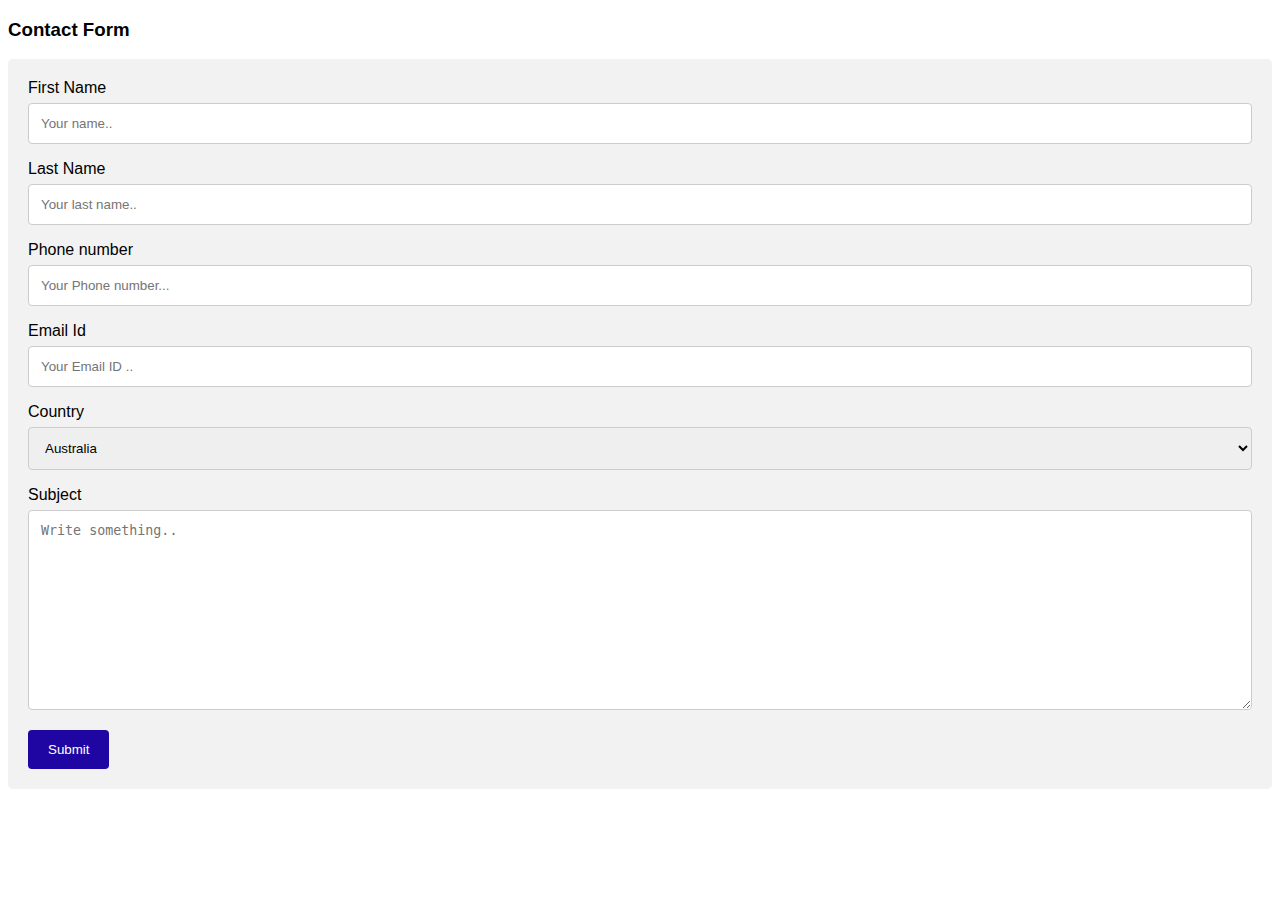
<file: resouces/component/contact.html>
<!DOCTYPE html>
    <html>
    <head>
    <meta name="viewport" content="width=device-width, initial-scale=1">
    <style>
    body {font-family: Arial, Helvetica, sans-serif;}
    * {box-sizing: border-box;}

    input[type=text], select, textarea {
    width: 100%;
    padding: 12px;
    border: 1px solid #ccc;
    border-radius: 4px;
    box-sizing: border-box;
    margin-top: 6px;
    margin-bottom: 16px;
    resize: vertical;
    }

    input[type=submit] {
    background-color: #1f05a1;
    color: white;
    padding: 12px 20px;
    border: none;
    border-radius: 4px;
    cursor: pointer;
    }

    input[type=submit]:hover {
    background-color: #45a049;
    }

    .container {
    border-radius: 5px;
    background-color: #f2f2f2;
    padding: 20px;
    }
    </style>
    </head>
    <body>
        

    <h3>Contact Form</h3>

    <div class="container">
    <form action="/action_page.php">
        <label for="fname">First Name</label>
        <input type="text" id="fname" name="firstname" placeholder="Your name..">
        <label for="lname">Last Name</label>
        <input type="text" id="lname" name="lastname" placeholder="Your last name..">
        <label for="lname">Phone number </label>
        <input type="text" id="lname" name="phonenumber" placeholder="Your Phone number...">
        <label for="lname">Email Id </label>
        <input type="text" id="lname" name="Email" placeholder="Your Email ID ..">


        <label for="country">Country</label>
        <select id="country" name="country">
        <option value="australia">Australia</option>
        <option value="canada">Canada</option>
        <option value="usa">USA</option>
        <option value="india">India</option>
        <option value="china">China</option>
        </select>

        <label for="subject">Subject</label>
        <textarea id="subject" name="subject" placeholder="Write something.." style="height:200px"></textarea>

        <input type="submit" value="Submit">
    </form>
    </div>

    </body>
    </html>
</file>
